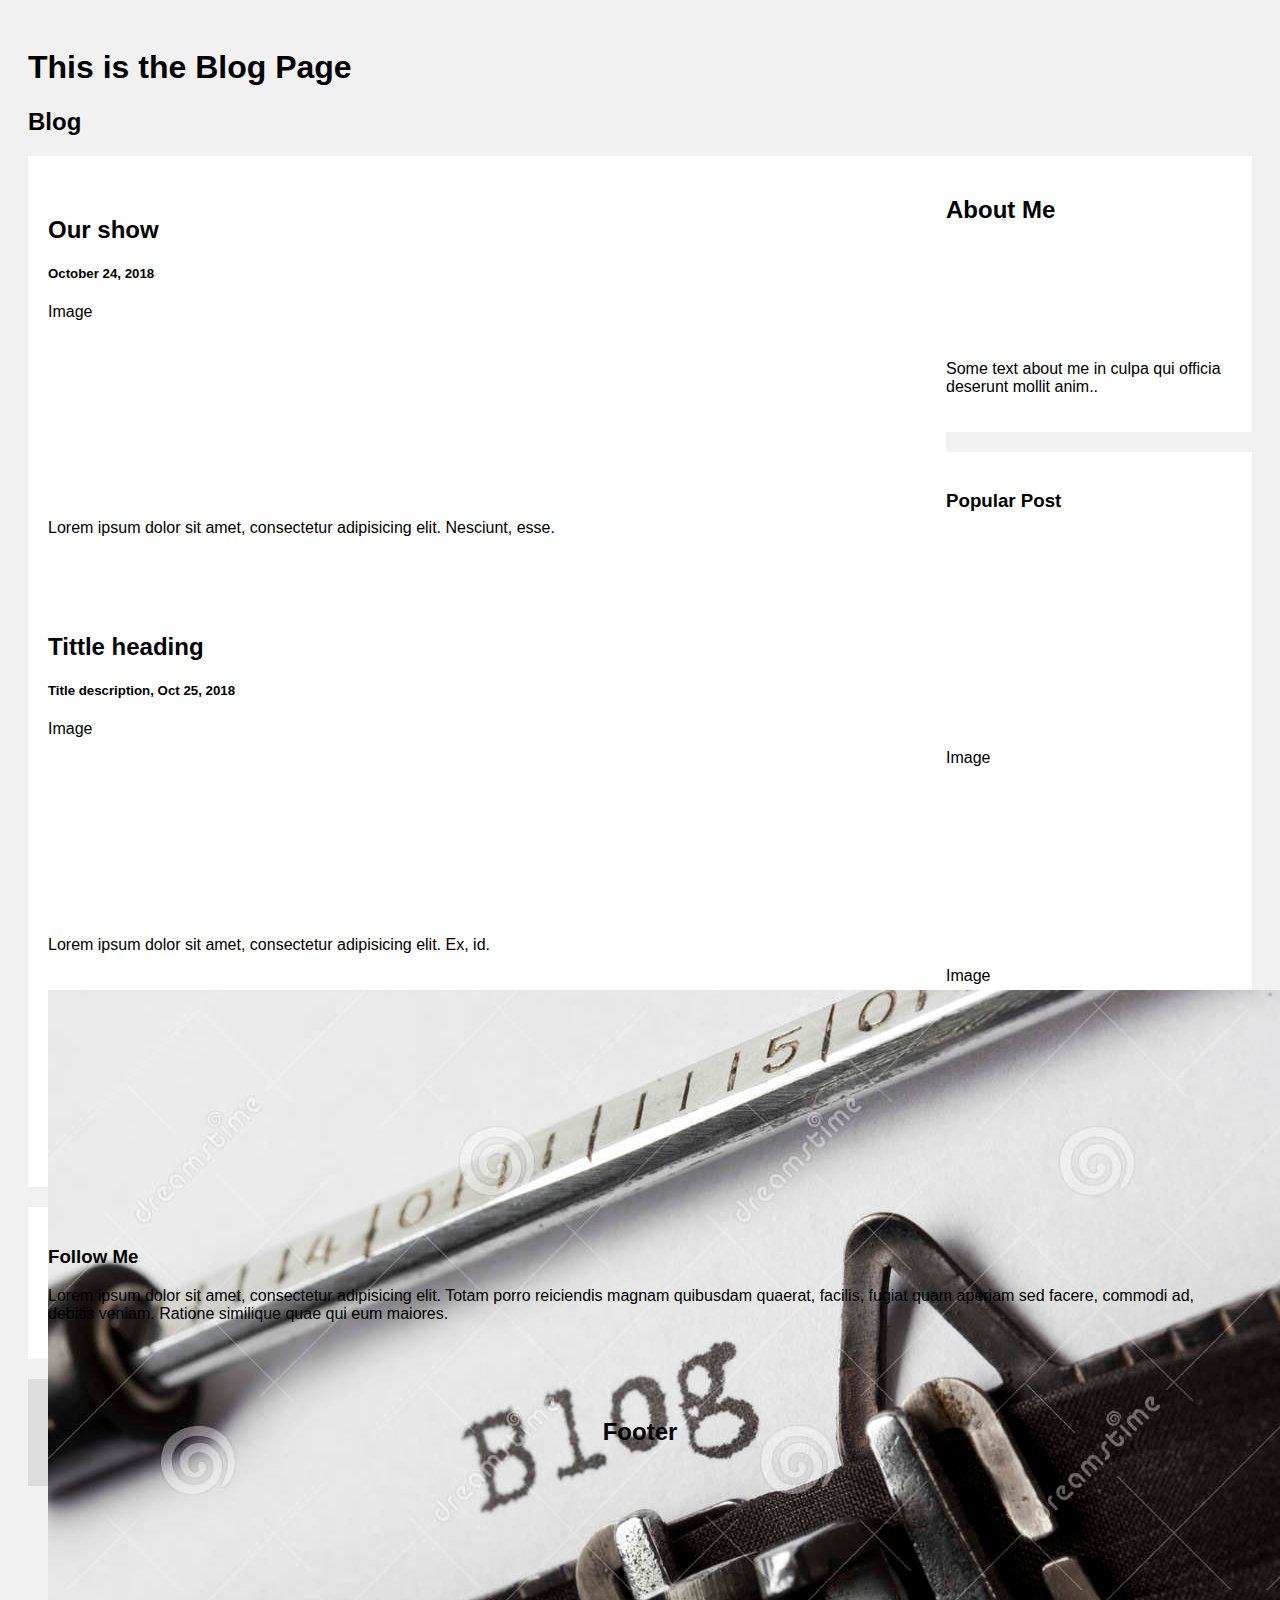
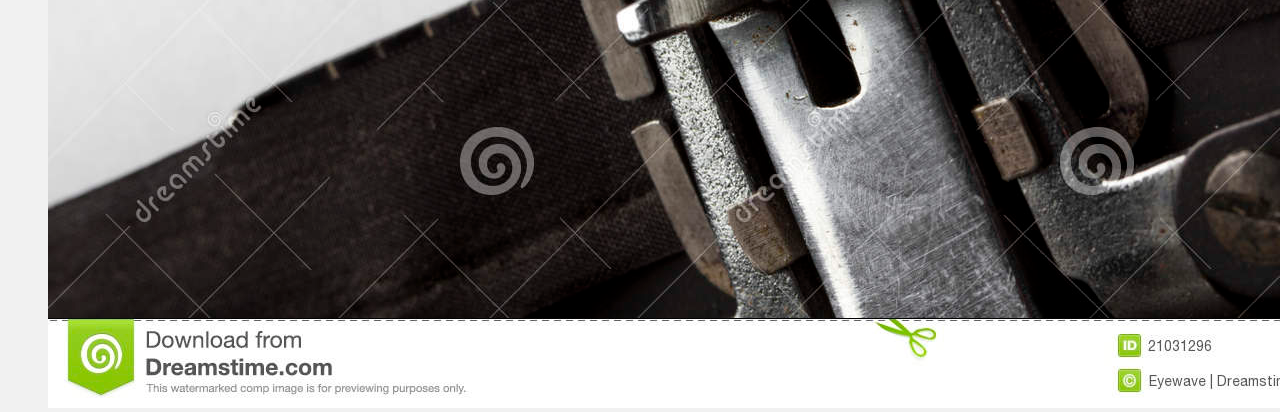
<file: html/blog.html>
<!DOCTYPE html>
<html lang="en">
<head>
    <meta charset="utf-8">
    <meta name="viewport" content="width=device-width, initial-scale=1.0">
    <link rel="stylesheet" href="../css/styleforBlog.css">
    <title>Blog</title>
</head>

<body>
    <h1>This is the Blog Page</h1>

    <div class="headerBlog">
        <h2> Blog </h2>

    </div>

    <div class="row">

        <div class="leftcolumn">
            <div class="card">
                <h2> Our show</h2>
                <h5>October 24, 2018</h5>
                <div class="fakeimg">Image</div>

                <p>Lorem ipsum dolor sit amet, consectetur adipisicing elit. Nesciunt, esse.</p>

            </div>
            <div class="card">
                <h2>Tittle heading</h2>
                <h5> Title description, Oct 25, 2018</h5>
                <div class="fakeimg" style="height:200px;">Image</div>
                <p>Lorem ipsum dolor sit amet, consectetur adipisicing elit. Ex, id.</p>
            </div>
        </div>
        <div class="rightcolumn">
            <div class="card">
                <h2>About Me</h2>
                <div class="fakeimg" style="height:100px;"><img src="../images/f.jpg" alt=""></div>
                <p>Some text about me in culpa qui officia deserunt mollit anim..</p>
            </div>
            <div class="card">
                <h3>Popular Post</h3>
                <div class="fakeimg"></div>
                <br>
                <div class="fakeimg">Image</div>
                <br>
                <div class="fakeimg">Image</div>
            </div>
            <div class="card">
                <h3>Follow Me</h3>
                <p>Lorem ipsum dolor sit amet, consectetur adipisicing elit. Totam porro reiciendis magnam quibusdam quaerat, facilis, fugiat quam aperiam sed facere, commodi ad, debitis veniam. Ratione similique quae qui eum maiores.</p>
            </div>
        </div>
    </div>

    <div class="footer">
        <h2>Footer</h2>
    </div>
    </div>
    </div>
    </div>

</body>
</html>
</file>
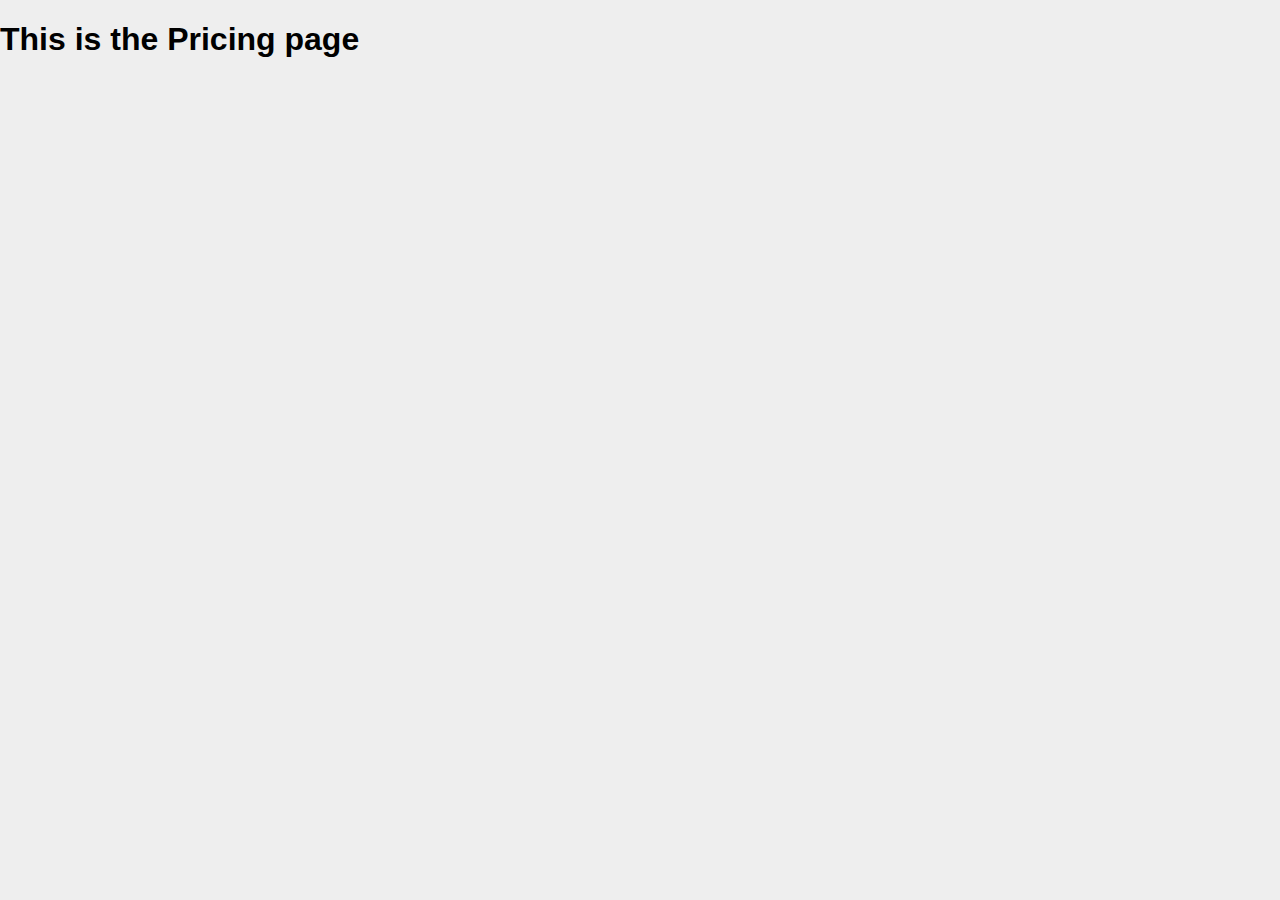
<file: html/pricing.html>
<!DOCTYPE html>
<html lang="en">
<head>
    <meta charset="utf-8">
    <meta name="viewport" content="width=device-width, initial-scale=1.0">
    <link rel="stylesheet" href="../css/style.css">
    <script src="https://code.jquery.com/jquery-1.10.2.js"></script>
    <title>Pricing</title>
</head>

<body>
    <h1> This is the Pricing page</h1>
</body>
</html>
</file>
<file: css/styleforBlog.css>
body{
    font-family: sans-serif;
    padding: 20px; 
    background: #f1f1f1; 
    
}


/* Header/blog Title*/
.header {
    padding: 30px; 
    font-size: 40px;
    text-align: center; 
   background: white; 
    
}

/* Create  two unequal columns that floats next to each other*/
/*Left column*/

.leftcolumn{
    float: left; 
    width: 75%; 
    
}

.fakeimg {
    height: 200px; 
}


/* Add a card effect for articles */
.card {
  background-color: white;
  padding: 20px;
  margin-top: 20px;
}

/* Clear floats after the columns */
.row:after {
  content: "";
  display: table;
  clear: both;
}

/* Footer */
.footer {
  padding: 20px;
  text-align: center;
  background: #ddd;
  margin-top: 20px;
}

/* Responsive layout - when the screen is less than 800px wide, make the two columns stack on top of each other instead of next to each other */
@media screen and (max-width: 800px) {
  .leftcolumn, .rightcolumn { 
    width: 100%;
    padding: 0;
  }
}
</file>
<file: css/style.css>
body{
    margin: 0; 
    background: #eee; 
    font-family: "Work Sans", sans-serif;
    font-weight: 400;
}

.container {
    width: 80%; 
    margin: 0 auto; 
}
header {
    background: #34495E  ; 
}

header::after {
    content: ''; 
    display: table; 
    clear: both; 
    
}
.logo{
    float: left; 
   padding: 0 0;
    width: 120px; 
    height: 90px; 
    
   
    
    
}

nav{
     float: right; 
}

nav ul{
    margin: 0; 
    padding: 0; 
    list-style: none; 
}

nav li {
    display: inline-block;
    margin-left: 70px; 
    padding-top: 23px; 
    position: relative; 
}


nav a {
    color: #ECF0F1; 
    text-decoration: none;
    text-transform: uppercase;
    font-size: 14px;
}

nav a:hover {
    color: #000; 
}

nav a::before{
    content: ''; 
    display: block; 
    height: 5px; 
    width: 100%; 
    background-color: #ECF0F1;
    
    position: absolute;
    top:0;
    width: 0; 
    transition: all ease-in-out 250ms; 
}

nav a:hover::before {
    width: 100%;
}

.mid{
 font: #FFF; 
}
footer{
    background: #34495E  ; 
    bottom: 0;
    position: absolute;
    width: 100%;
}


.footer{
    display: grid; 
    grid-template-columns: 20% 20% 20% 20%;
}

.body {
    background: #eee; 
    padding: 1em;
  

}

footer div ul {
    list-style: none;

    
}
.creator{
    color: #ecf0f1;
}
.par{
    color:#ecf0f1;
}
footer div ul li a{
        text-decoration: none;
    color:#ecf0f1;
}
</file>
